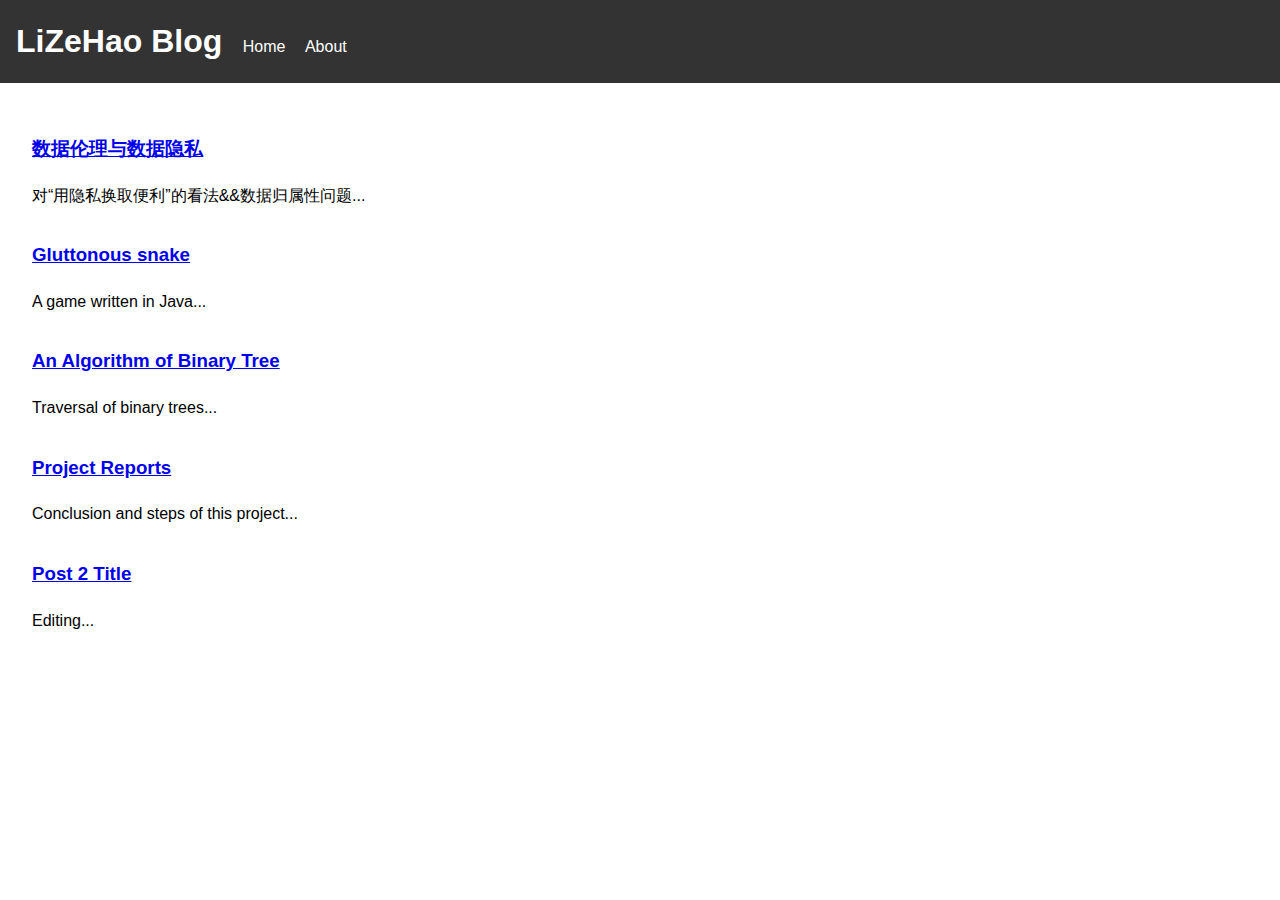
<file: index.html>
<!DOCTYPE html>
<html lang="en">
<head>
  <meta charset="UTF-8">
  <meta name="viewport" content="width=device-width, initial-scale=1.0">
  <link rel="stylesheet" href="styles.css">
  <title>My Blog</title>
</head>
<body>
  <header>
    <h1>LiZeHao Blog</h1>
    <nav>
      <a href="index.html">Home</a>
      <a href="about.html">About</a>
    </nav>
  </header>
  <main>
    <article>
      <h3><a href="post1.html">数据伦理与数据隐私</a></h3>
      <p>对“用隐私换取便利”的看法&&数据归属性问题...</p>
    </article>
    <article>
      <h3><a href="video.html">Gluttonous snake</a></h3>
      <p>A game written in Java...</p>
    </article>
    <article>
      <h3><a href="algorithm.html">An Algorithm of Binary Tree</a></h3>
      <p>Traversal of binary trees...</p>
    </article>
    <article>
      <h3><a href="conclusion.html">Project Reports</a></h3>
      <p>Conclusion and steps of this project...</p>
    </article>
    <article>
      <h3><a href="404.html">Post 2 Title</a></h3>
      <p>Editing...</p>
    </article>
  </main
</body>
</html>
</file>
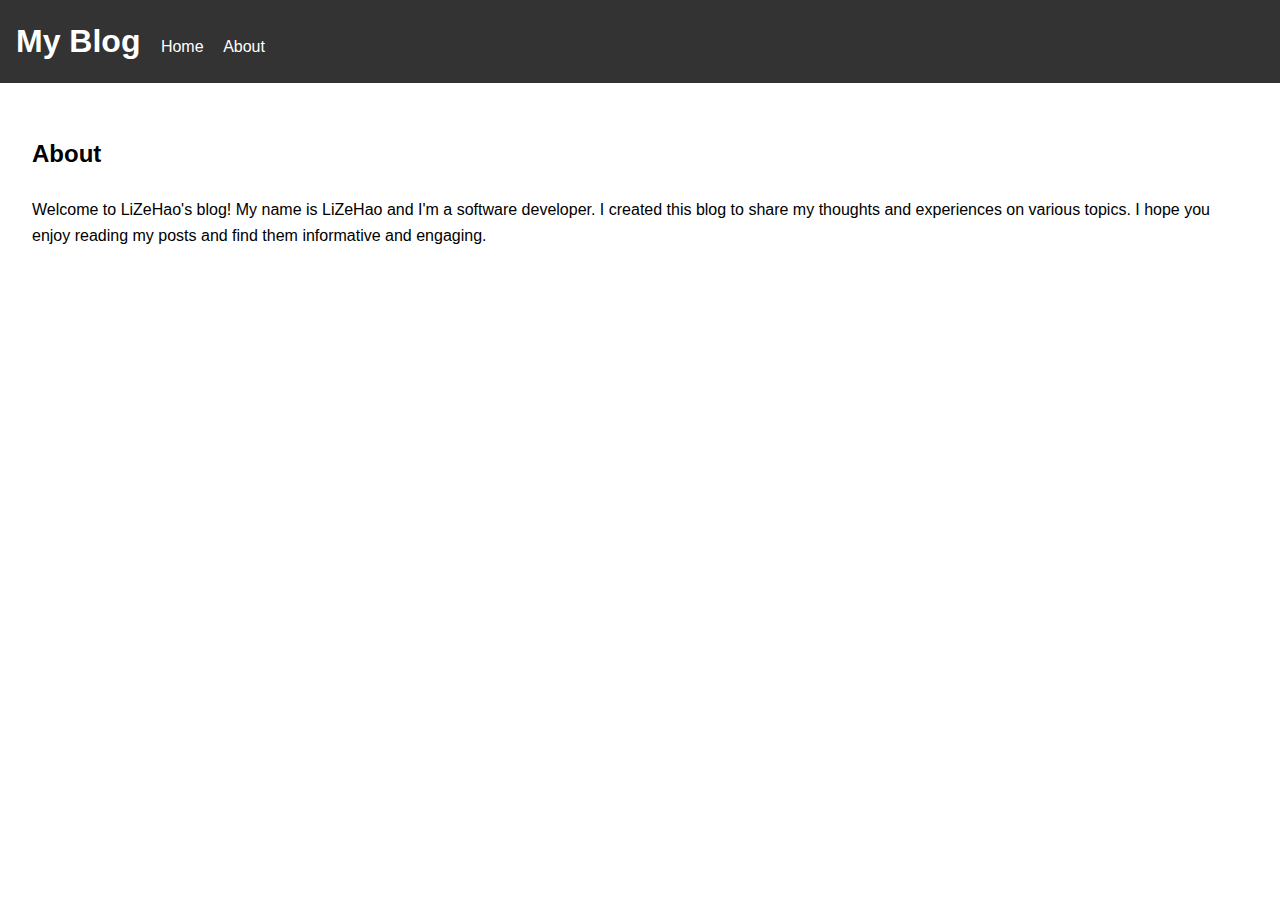
<file: about.html>
<!DOCTYPE html>
<html lang="en">
<head>
  <meta charset="UTF-8">
  <meta name="viewport" content="width=device-width, initial-scale=1.0">
  <link rel="stylesheet" href="styles.css">
  <title>About - My Blog</title>
</head>
<body>
  <header>
    <h1>My Blog</h1>
<nav>
  <a href="index.html">Home</a>
  <a href="about.html">About</a>
</nav>
</header>
  <main>
    <section>
      <h2>About</h2>
      <p>
        Welcome to LiZeHao's blog! My name is LiZeHao and I'm a software developer. I created this blog to share my thoughts and experiences on various topics. I hope you enjoy reading my posts and find them informative and engaging.
      </p>
    </section>
  </main>
</body>
</html>
</file>
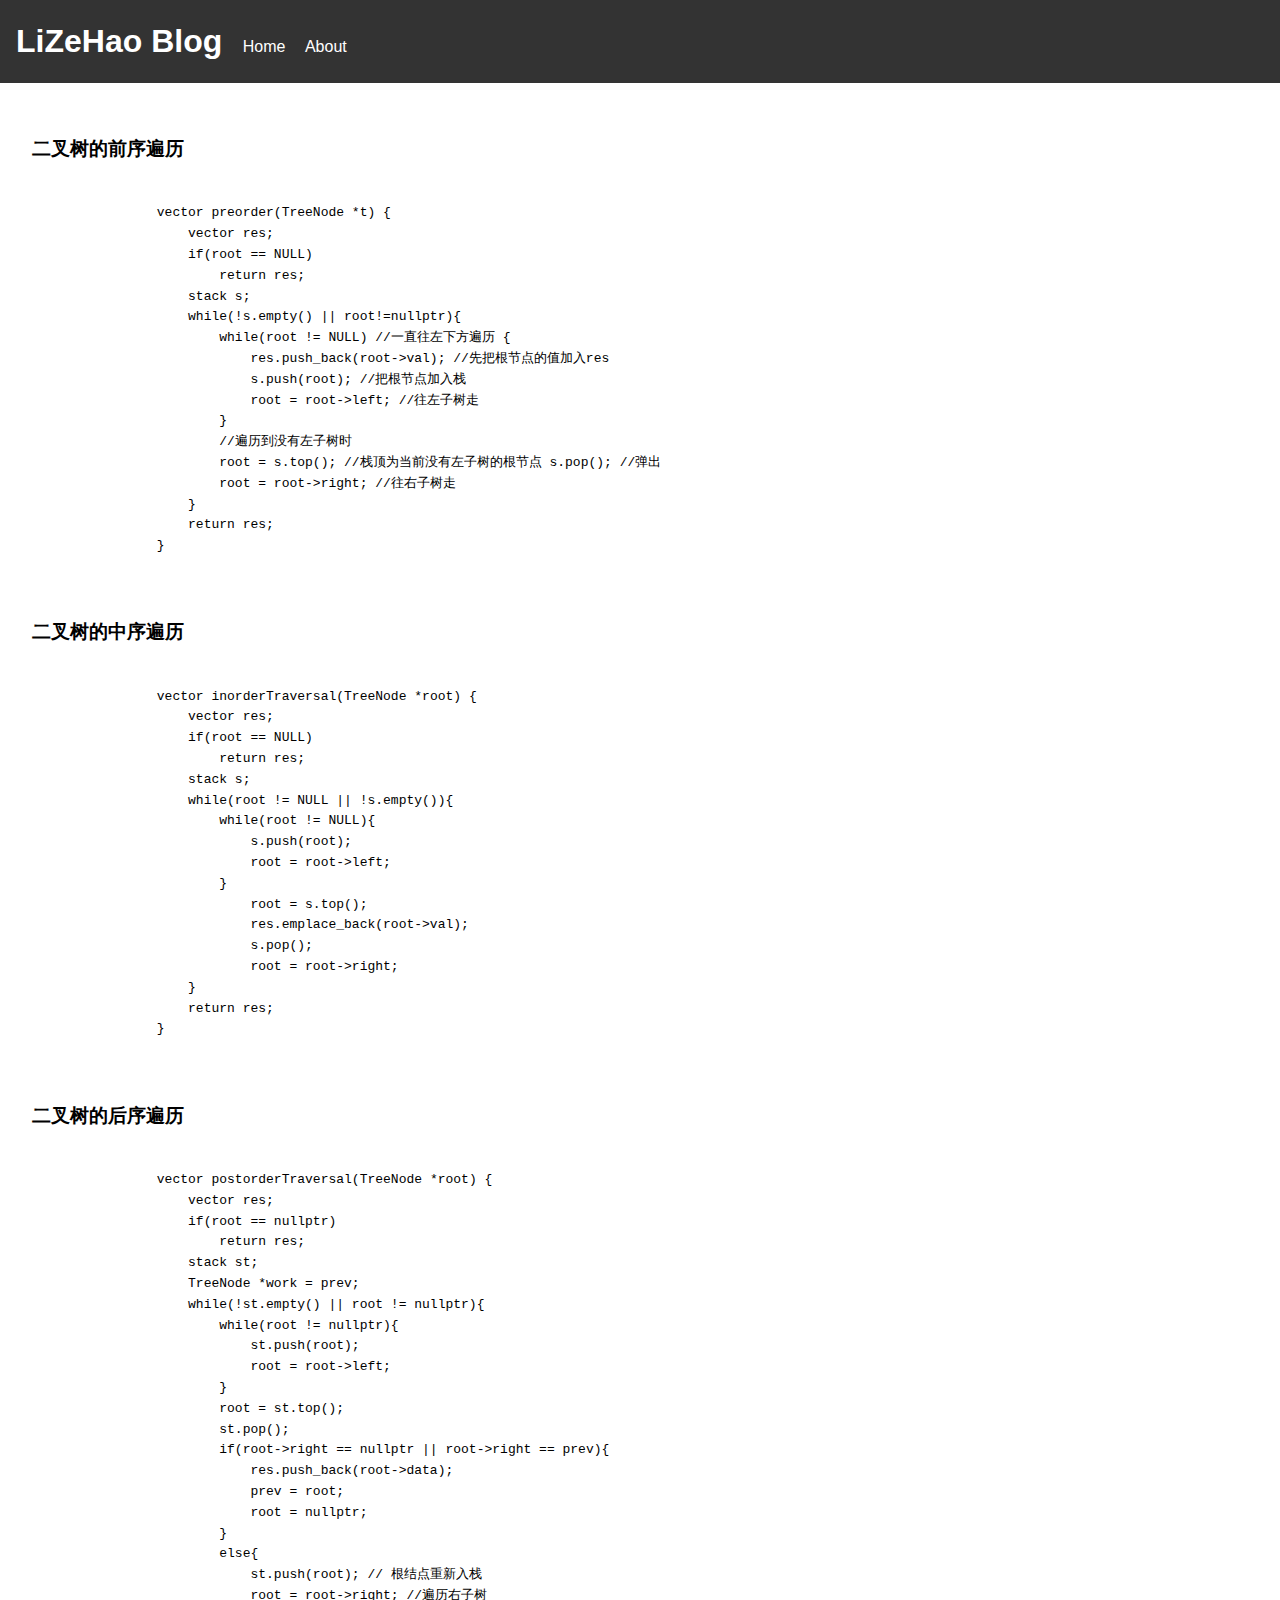
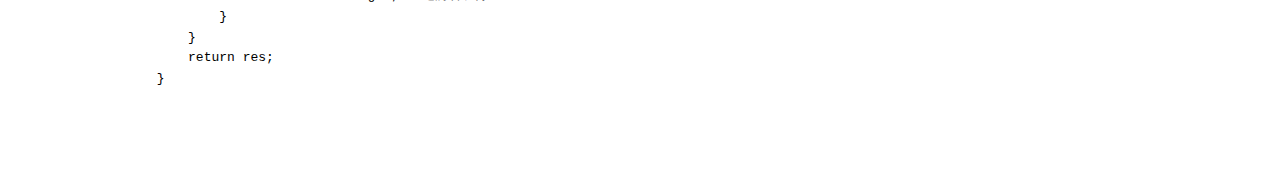
<file: algorithm.html>
<!DOCTYPE html>
<html lang="en">
<head>
  <meta charset="UTF-8">
  <meta name="viewport" content="width=device-width, initial-scale=1.0">
  <link rel="stylesheet" href="styles.css">
  <title>Post 1 Title - My Blog</title>
</head>
<body>
  <header>
    <h1>LiZeHao Blog</h1>
    <nav>
      <a href="index.html">Home</a>
      <a href="about.html">About</a>
    </nav>
  </header>
  <main>
    <article>
      <h3>二叉树的前序遍历</h3>
      <p>
        <pre>
            <code>
                vector preorder(TreeNode *t) {
                    vector<int> res;
                    if(root == NULL)
                        return res;
                    stack<TreeNode *> s;
                    while(!s.empty() || root!=nullptr){
                        while(root != NULL) //一直往左下方遍历 {
                            res.push_back(root->val); //先把根节点的值加入res 
                            s.push(root); //把根节点加入栈
                            root = root->left; //往左子树走
                        }
                        //遍历到没有左子树时
                        root = s.top(); //栈顶为当前没有左子树的根节点 s.pop(); //弹出
                        root = root->right; //往右子树走
                    }
                    return res; 
                }
            </code>
        </pre>
      </p>
      <h3>二叉树的中序遍历</h3>
      <p>
        <pre>
            <code>
                vector<int> inorderTraversal(TreeNode *root) {
                    vector<int> res;
                    if(root == NULL)
                        return res;
                    stack<TreeNode *> s;
                    while(root != NULL || !s.empty()){
                        while(root != NULL){
                            s.push(root);
                            root = root->left;
                        }
                            root = s.top();
                            res.emplace_back(root->val);
                            s.pop();
                            root = root->right;
                    }
                    return res; 
                }
            </code>
        </pre>
      </p>
      <h3>二叉树的后序遍历</h3>
      <p>
        <pre>
            <code>
                vector<int> postorderTraversal(TreeNode *root) {
                    vector<int> res;
                    if(root == nullptr)
                        return res;
                    stack<TreeNode *> st;
                    TreeNode *work = prev;
                    while(!st.empty() || root != nullptr){
                        while(root != nullptr){
                            st.push(root);
                            root = root->left;
                        }
                        root = st.top();
                        st.pop();
                        if(root->right == nullptr || root->right == prev){
                            res.push_back(root->data);
                            prev = root;
                            root = nullptr;
                        }
                        else{
                            st.push(root); // 根结点重新入栈 
                            root = root->right; //遍历右子树
                        } 
                    }
                    return res;
                }
            </code>
        </pre>
      </p>
    </article>
  </main>
</body>
</html>
</file>
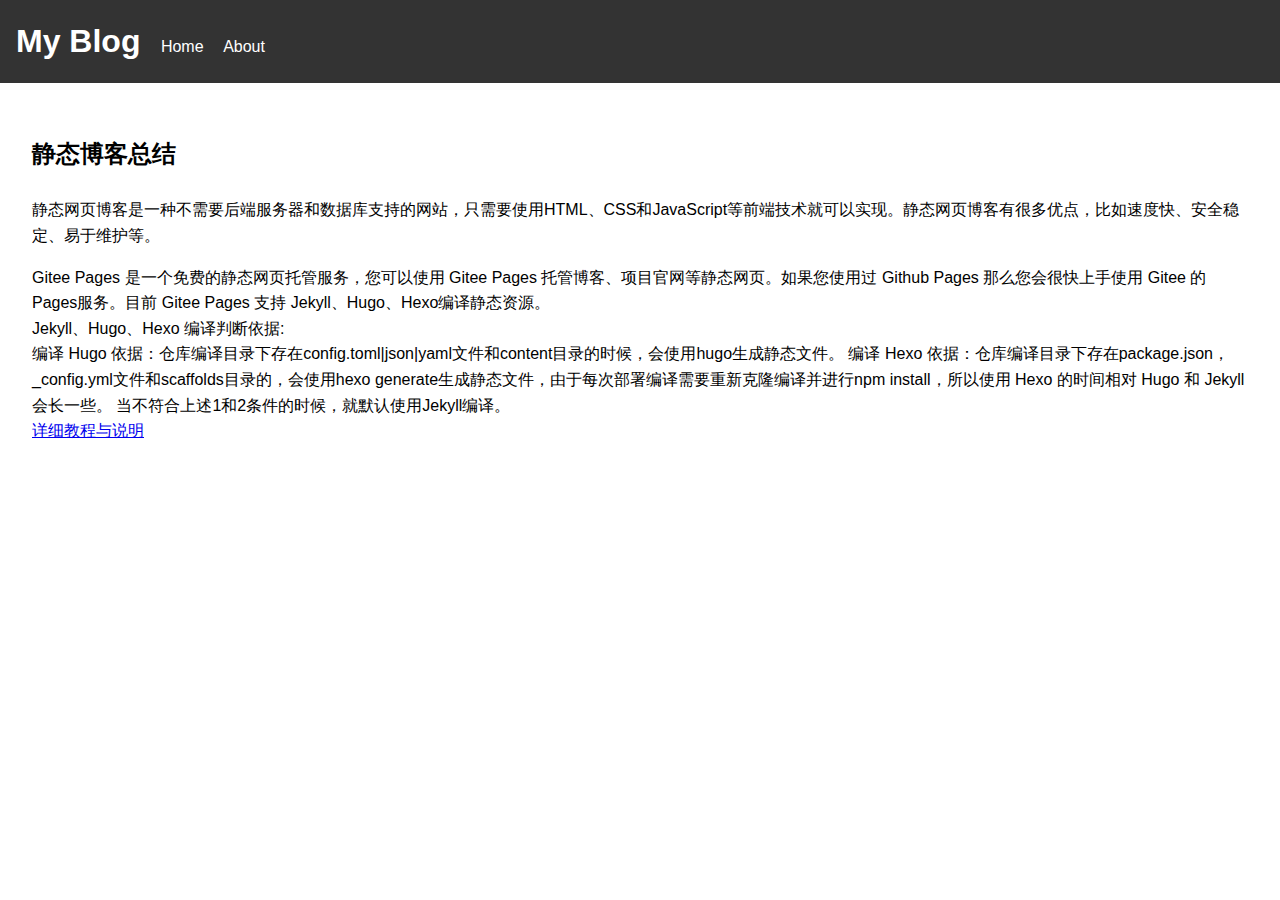
<file: conclusion.html>
<!DOCTYPE html>
<html lang="en">
<head>
  <meta charset="UTF-8">
  <meta name="viewport" content="width=device-width, initial-scale=1.0">
  <link rel="stylesheet" href="styles.css">
  <title>About - My Blog</title>
</head>
<body>
  <header>
    <h1>My Blog</h1>
<nav>
  <a href="index.html">Home</a>
  <a href="about.html">About</a>
</nav>
</header>
  <main>
    <section>
      <h2>静态博客总结</h2>
      <p>
        静态网页博客是一种不需要后端服务器和数据库支持的网站，只需要使用HTML、CSS和JavaScript等前端技术就可以实现。静态网页博客有很多优点，比如速度快、安全稳定、易于维护等。
      </p>
      <p>
        Gitee Pages 是一个免费的静态网页托管服务，您可以使用 Gitee Pages 托管博客、项目官网等静态网页。如果您使用过 Github Pages 那么您会很快上手使用 Gitee 的 Pages服务。目前 Gitee Pages 支持 Jekyll、Hugo、Hexo编译静态资源。<br>
        Jekyll、Hugo、Hexo 编译判断依据:<br>
            编译 Hugo 依据：仓库编译目录下存在config.toml|json|yaml文件和content目录的时候，会使用hugo生成静态文件。
            编译 Hexo 依据：仓库编译目录下存在package.json，_config.yml文件和scaffolds目录的，会使用hexo generate生成静态文件，由于每次部署编译需要重新克隆编译并进行npm install，所以使用 Hexo 的时间相对 Hugo 和 Jekyll 会长一些。
            当不符合上述1和2条件的时候，就默认使用Jekyll编译。
        <br><a href="https://gitee.com/help/articles/4136#article-header0">详细教程与说明</a> <br>
      </p>
    </section>
  </main>
</body>
</html>
</file>
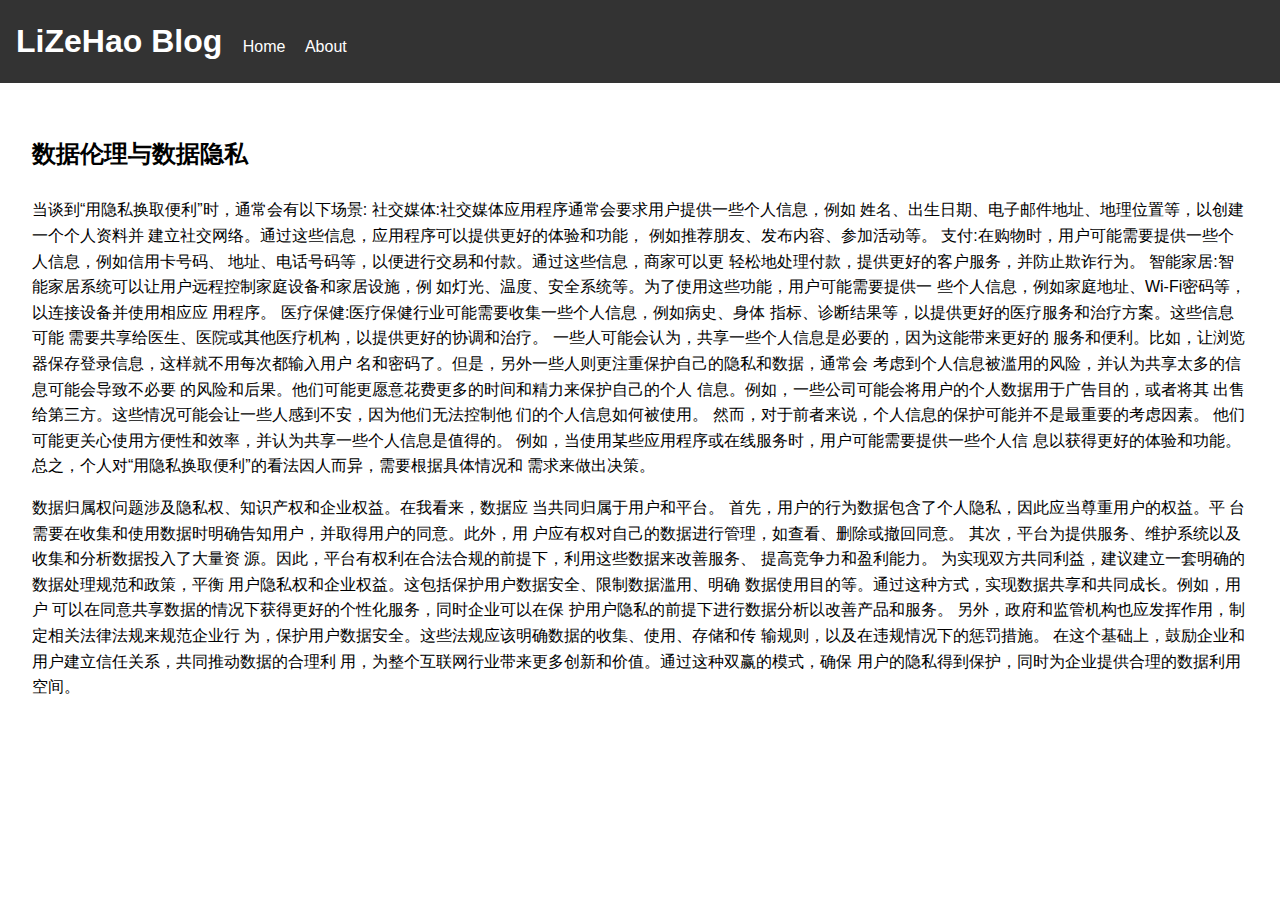
<file: post1.html>
<!DOCTYPE html>
<html lang="en">
<head>
  <meta charset="UTF-8">
  <meta name="viewport" content="width=device-width, initial-scale=1.0">
  <link rel="stylesheet" href="styles.css">
  <title>Post 1 Title - My Blog</title>
</head>
<body>
  <header>
    <h1>LiZeHao Blog</h1>
    <nav>
      <a href="index.html">Home</a>
      <a href="about.html">About</a>
    </nav>
  </header>
  <main>
    <article>
      <h2>数据伦理与数据隐私</h2>
      <p>
        当谈到“用隐私换取便利”时，通常会有以下场景:
        社交媒体:社交媒体应用程序通常会要求用户提供一些个人信息，例如
        姓名、出生日期、电子邮件地址、地理位置等，以创建一个个人资料并
        建立社交网络。通过这些信息，应用程序可以提供更好的体验和功能，
        例如推荐朋友、发布内容、参加活动等。
        支付:在购物时，用户可能需要提供一些个人信息，例如信用卡号码、
        地址、电话号码等，以便进行交易和付款。通过这些信息，商家可以更
        轻松地处理付款，提供更好的客户服务，并防止欺诈行为。
        智能家居:智能家居系统可以让用户远程控制家庭设备和家居设施，例 如灯光、温度、安全系统等。为了使用这些功能，用户可能需要提供一 些个人信息，例如家庭地址、Wi-Fi密码等，以连接设备并使用相应应 用程序。
        医疗保健:医疗保健行业可能需要收集一些个人信息，例如病史、身体
        指标、诊断结果等，以提供更好的医疗服务和治疗方案。这些信息可能
        需要共享给医生、医院或其他医疗机构，以提供更好的协调和治疗。
        一些人可能会认为，共享一些个人信息是必要的，因为这能带来更好的
        服务和便利。比如，让浏览器保存登录信息，这样就不用每次都输入用户
        名和密码了。但是，另外一些人则更注重保护自己的隐私和数据，通常会
        考虑到个人信息被滥用的⻛险，并认为共享太多的信息可能会导致不必要
        的⻛险和后果。他们可能更愿意花费更多的时间和精力来保护自己的个人
        信息。例如，一些公司可能会将用户的个人数据用于广告目的，或者将其
        出售给第三方。这些情况可能会让一些人感到不安，因为他们无法控制他
        
        们的个人信息如何被使用。
        然而，对于前者来说，个人信息的保护可能并不是最重要的考虑因素。
        他们可能更关心使用方便性和效率，并认为共享一些个人信息是值得的。
        例如，当使用某些应用程序或在线服务时，用户可能需要提供一些个人信
        息以获得更好的体验和功能。
        总之，个人对“用隐私换取便利”的看法因人而异，需要根据具体情况和 需求来做出决策。
      </p>
      <p>
        数据归属权问题涉及隐私权、知识产权和企业权益。在我看来，数据应
        当共同归属于用户和平台。
        首先，用户的行为数据包含了个人隐私，因此应当尊重用户的权益。平
        台需要在收集和使用数据时明确告知用户，并取得用户的同意。此外，用
        户应有权对自己的数据进行管理，如查看、删除或撤回同意。
        其次，平台为提供服务、维护系统以及收集和分析数据投入了大量资
        源。因此，平台有权利在合法合规的前提下，利用这些数据来改善服务、
        提高竞争力和盈利能力。
        为实现双方共同利益，建议建立一套明确的数据处理规范和政策，平衡
        用户隐私权和企业权益。这包括保护用户数据安全、限制数据滥用、明确
        数据使用目的等。通过这种方式，实现数据共享和共同成⻓。例如，用户
        可以在同意共享数据的情况下获得更好的个性化服务，同时企业可以在保
        护用户隐私的前提下进行数据分析以改善产品和服务。
        另外，政府和监管机构也应发挥作用，制定相关法律法规来规范企业行
        为，保护用户数据安全。这些法规应该明确数据的收集、使用、存储和传
        输规则，以及在违规情况下的惩罚措施。
        在这个基础上，鼓励企业和用户建立信任关系，共同推动数据的合理利
        用，为整个互联网行业带来更多创新和价值。通过这种双赢的模式，确保
        用户的隐私得到保护，同时为企业提供合理的数据利用空间。
      </p>
    </article>
  </main>
</body>
</html>
</file>
<file: styles.css>
body {
  font-family: Arial, sans-serif;
  line-height: 1.6;
  margin: 0;
  padding: 0;
}

header {
  background: #333;
  color: #fff;
  padding: 1rem;
}

header h1 {
  display: inline;
  margin-right: 1rem;
}

nav {
  display: inline;
}

nav a {
  color: #fff;
  margin-right: 1rem;
  text-decoration: none;
}

nav a:hover {
  text-decoration: underline;
}

main {
  padding: 2rem;
}

h2 {
  margin-bottom: 1.5rem;
}

article {
    margin-bottom: 2rem;
}

article:last-child {
    margin-bottom: 0;
}
</file>
